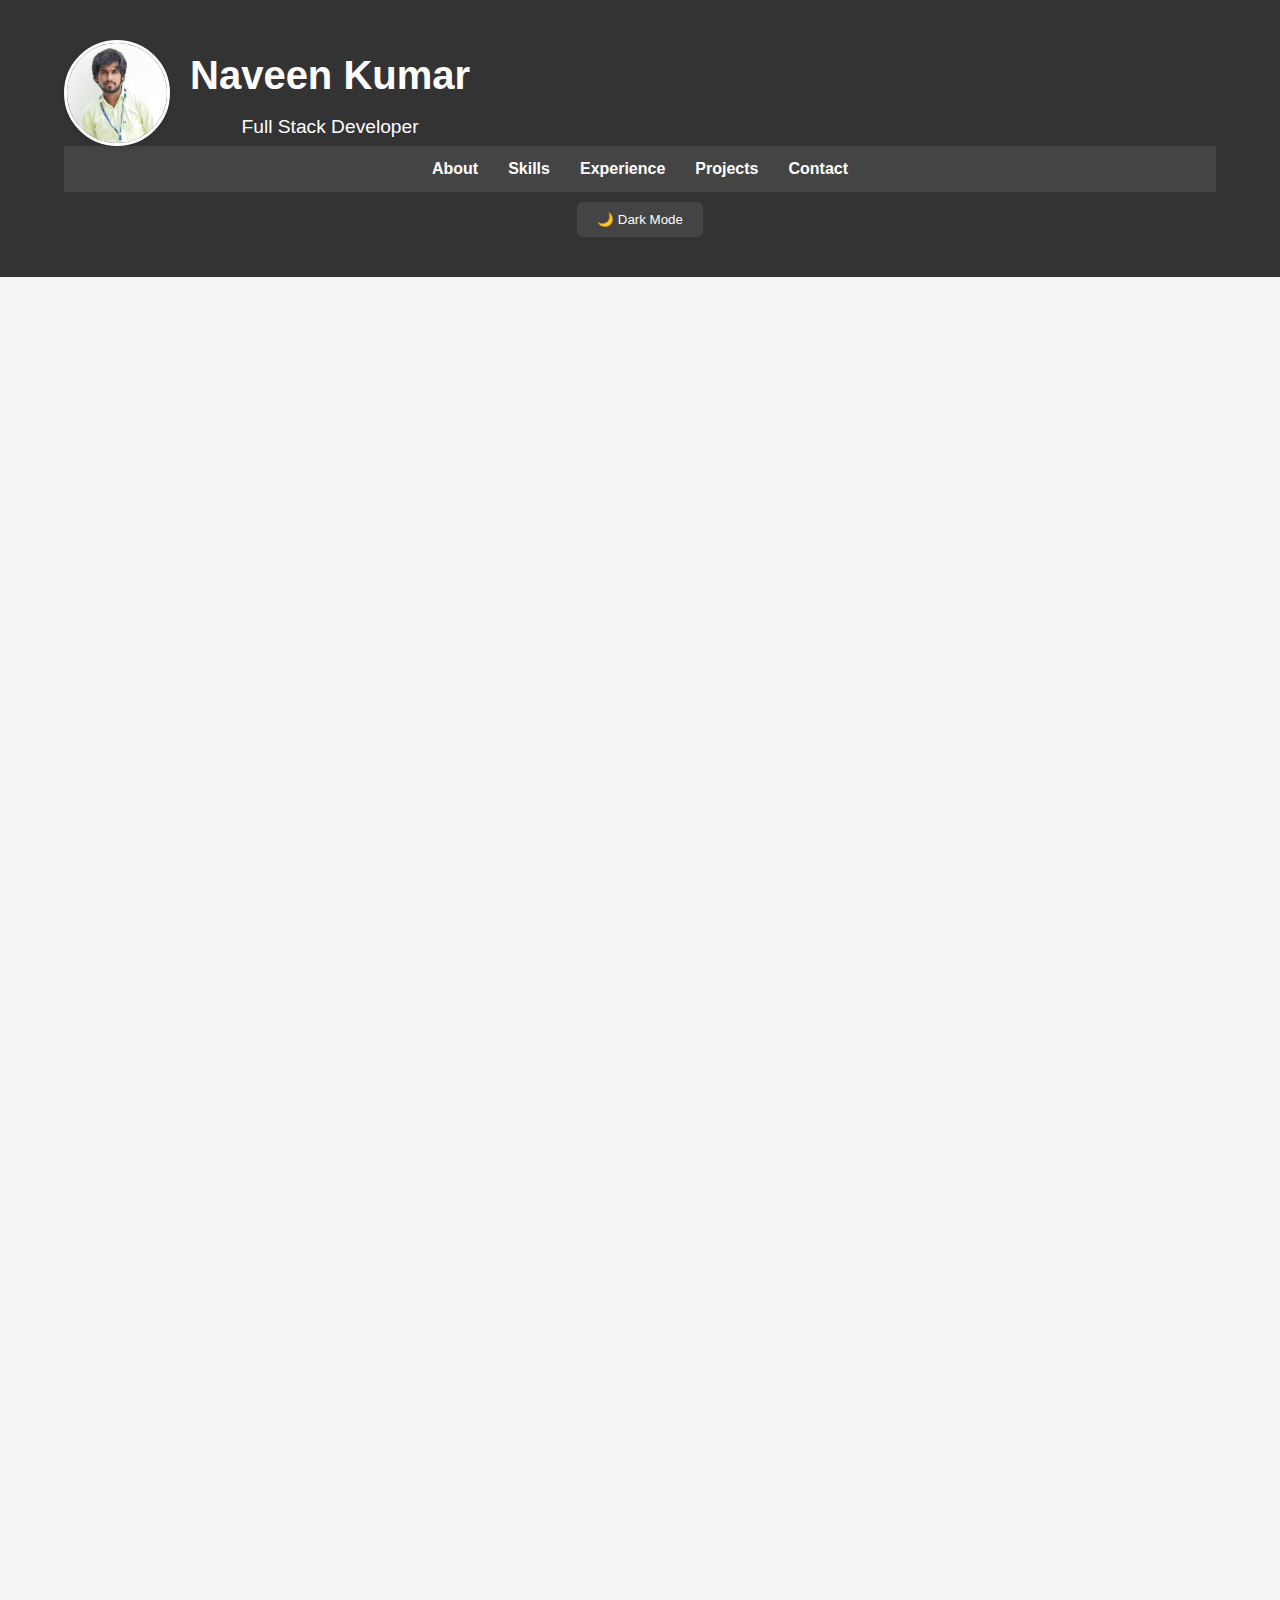
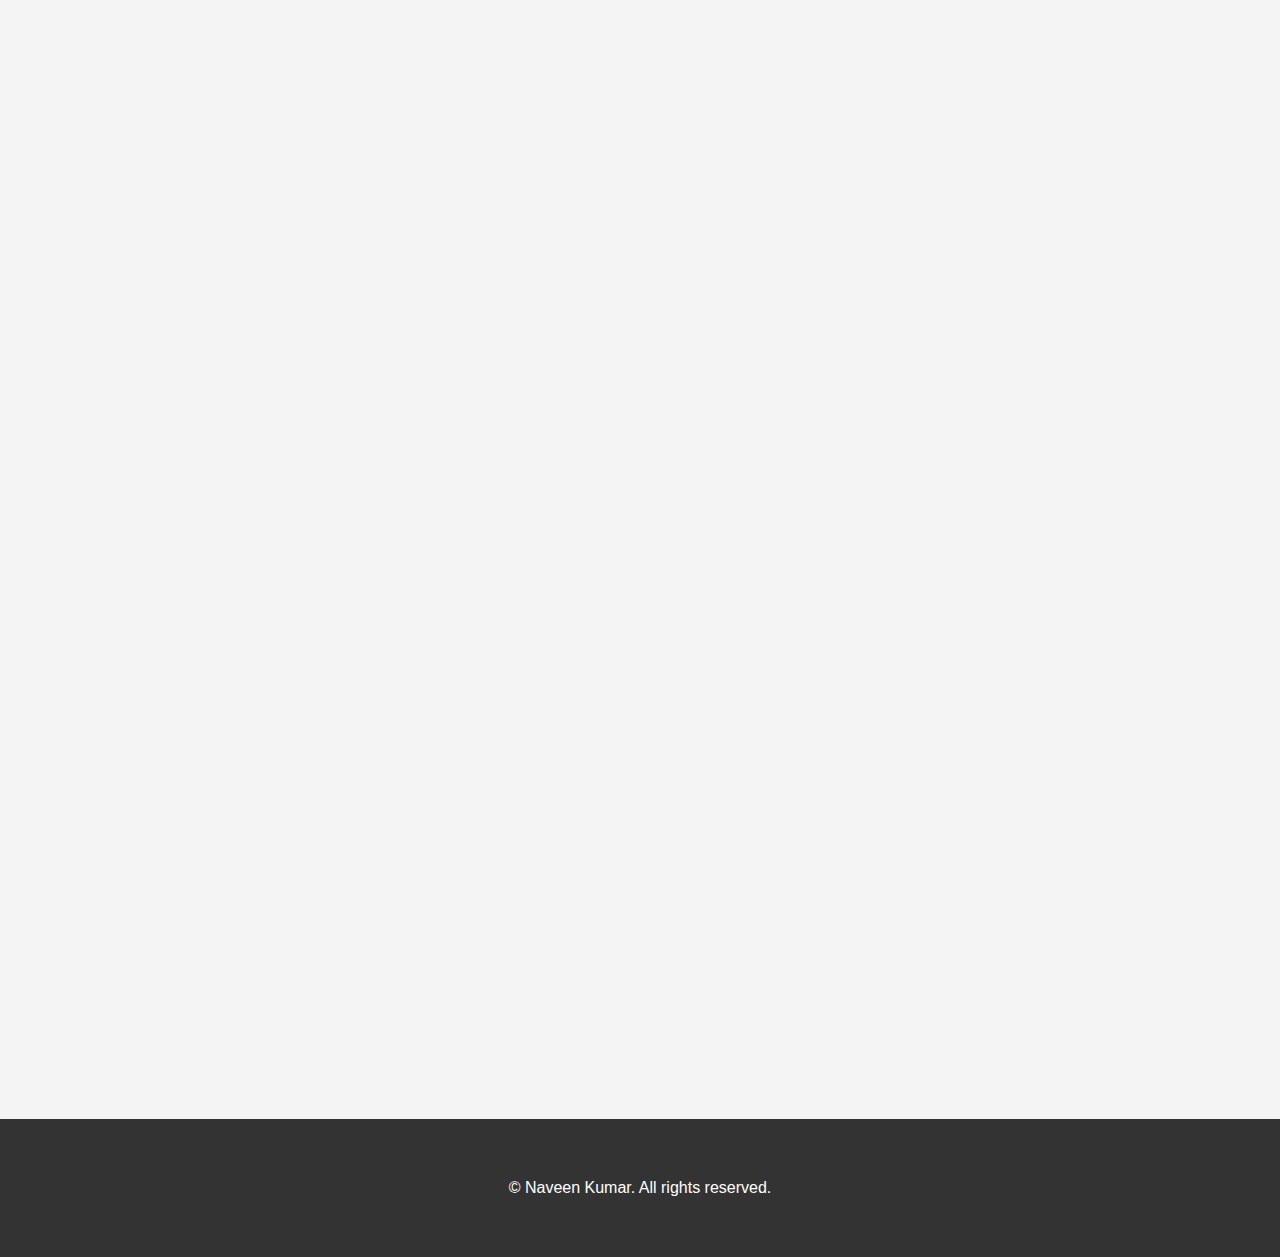
<file: index.html>
<!DOCTYPE html>
<html lang="en">
<head>
    <meta charset="UTF-8">
    <meta name="viewport" content="width=device-width, initial-scale=1.0">
    <title>Naveen Kumar - Senior Full Stack Developer</title>
    <link rel="stylesheet" href="https://cdnjs.cloudflare.com/ajax/libs/font-awesome/6.0.0/css/all.min.css">
    <link rel="stylesheet" href="styles.css">
</head>
<body>
    <!-- Header Section -->
    <header>
        <div class="container">
            <div class="profile">
                <img src="profile.jpg" alt="Naveen Kumar" class="profile-photo">
                <div>
                    <h1>Naveen Kumar</h1>
                    <p>Full Stack Developer</p>
                </div>
            </div>
            <nav>
                <ul>
                    <li><a href="#about">About</a></li>
                    <li><a href="#skills">Skills</a></li>
                    <li><a href="#experience">Experience</a></li>
                    <li><a href="#projects">Projects</a></li>
                    <li><a href="#contact">Contact</a></li>
                </ul>
            </nav>
            <button id="toggle-dark-mode">🌙 Dark Mode</button>
        </div>
    </header>

    <!-- About Section -->
    <section id="about" class="section">
        <div class="container">
            <h2>About Me</h2>
            <p>I’m a Full Stack Developer in building scalable web applications and automating complex workflows. My expertise includes Python, JavaScript, Odoo, React.js, and modern backend frameworks like Flask and FastAPI. I’m passionate about leveraging AI and machine learning to solve real-world problems.</p>
        </div>
    </section>

    <!-- Skills Section -->
    <section id="skills" class="section">
        <div class="container">
            <h2>Skills</h2>
            <div class="skills-grid">
                <div class="skill">
                    <i class="fas fa-code"></i>
                    <h3>Languages</h3>
                    <p>Python, JavaScript, SQL, HTML/CSS</p>
                </div>
                <div class="skill">
                    <i class="fas fa-layer-group"></i>
                    <h3>Frameworks</h3>
                    <p>Flask, FastAPI, React.js, Odoo</p>
                </div>
                <div class="skill">
                    <i class="fas fa-database"></i>
                    <h3>Databases</h3>
                    <p>PostgreSQL, MongoDB</p>
                </div>
                <div class="skill">
                    <i class="fas fa-tools"></i>
                    <h3>Tools</h3>
                    <p>Git, Docker, JIRA, REST APIs</p>
                </div>
            </div>
        </div>
    </section>

    <!-- Experience Section -->
    <section id="experience" class="section">
        <div class="container">
            <h2>Experience</h2>
            <div class="timeline">
                <div class="timeline-item">
                    <h3>Full Stack Developer</h3>
                    <p><strong>Thapovan Info System</strong> | 05/2024 - Present</p>
                    <ul>
                        <li>Developed an Applicant Tracking System (ATS) in Odoo with OpenAI integration.</li>
                        <li>Enhanced Odoo's LMS-FA module with automated bill scanning and AI-driven rules.</li>
                    </ul>
                </div>
                <div class="timeline-item">
                    <h3>Backend Developer</h3>
                    <p><strong>Autointelli</strong> | 11/2023 - 05/2024</p>
                    <ul>
                        <li>Built a Flask-based web app with PostgreSQL integration.</li>
                        <li>Implemented secure authentication and RESTful APIs.</li>
                    </ul>
                </div>
            </div>
        </div>
    </section>

    <!-- Projects Section -->
    <section id="projects" class="section">
        <div class="container">
            <h2>Projects</h2>
            <div class="projects-grid">
                <div class="project">
                    <h3>Applicant Tracking System (ATS)</h3>
                    <p>Developed an ATS in Odoo with OpenAI integration for resume analysis and candidate matching.</p>
                    <p><strong>Tech Stack:</strong> Odoo, Python, OpenAI LLM, PostgreSQL</p>
                </div>
                <div class="project">
                    <h3>HAPPi HRMS</h3>
                    <p>Built a comprehensive HR management system on Odoo with payroll, attendance, and recruitment modules.</p>
                    <p><strong>Tech Stack:</strong> Odoo, Python, React.js, PostgreSQL</p>
                </div>
                <div class="project">
                    <h3>Ticketing System</h3>
                    <p>Created a robust ticketing system in Odoo with an interactive dashboard for real-time tracking.</p>
                    <p><strong>Tech Stack:</strong> Odoo, JavaScript, PostgreSQL</p>
                </div>
                <div class="project">
                    <h3>LMS-FA Enhancements</h3>
                    <p>Enhanced Odoo's FA module with bill scanning and AI-driven business rules.</p>
                    <p><strong>Tech Stack:</strong> Odoo, Python, OpenAI LLM</p>
                </div>
            </div>
        </div>
    </section>

    <!-- Contact Section -->
    <section id="contact" class="section">
        <div class="container">
            <h2>Contact</h2>
            <p>Let’s connect and build something amazing together!</p>
            <ul class="contact-info">
                <li><i class="fas fa-envelope"></i> <a href="mailto:naveenkumardgl2000@gmail.com">naveenkumardgl2000@gmail.com</a></li>
                <li><i class="fas fa-phone"></i> +9597672778</li>
                <li><i class="fas fa-map-marker-alt"></i> Chennai, India</li>
            </ul>
            <ul class="social-links">
                <li><a href="https://www.linkedin.com/in/naveen-kumar-7896ba228"><i class="fab fa-linkedin"></i> LinkedIn</a></li>
                <li><a href="https://github.com/Naveenkumar2527"><i class="fab fa-github"></i> GitHub</a></li>
                <li><a href="https://portfolio-naveenkumar.netlify.app"><i class="fas fa-globe"></i> Portfolio</a></li>
            </ul>
        </div>
    </section>

    <!-- Footer -->
    <footer>
        <div class="container">
            <p>&copy; <span id="current-year"></span> Naveen Kumar. All rights reserved.</p>
        </div>
    </footer>

    <!-- Scripts -->
    <script src="script.js"></script>
</body>
</html>
</file>
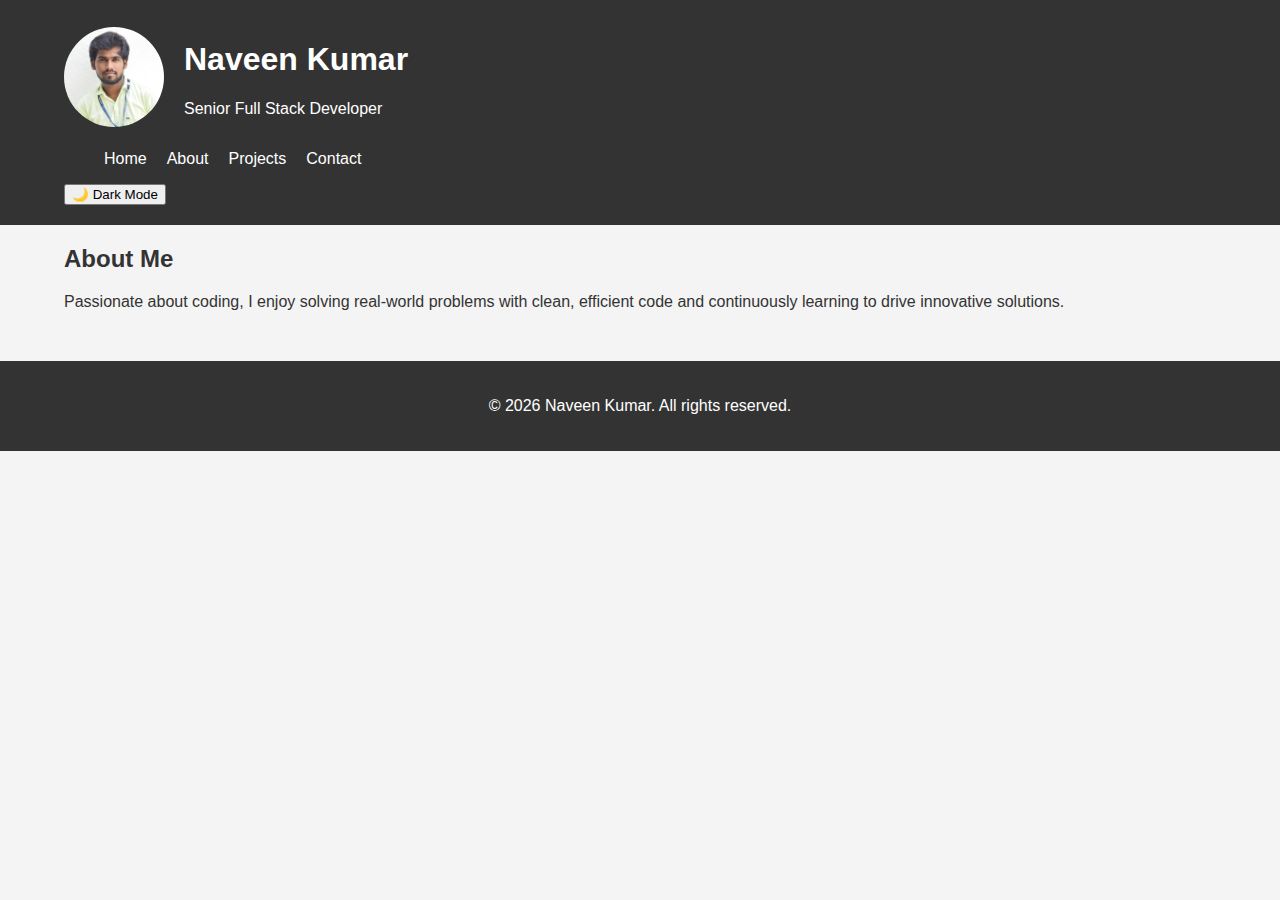
<file: about.html>
<!DOCTYPE html>
<html lang="en">
<head>
    <meta charset="UTF-8">
    <meta name="viewport" content="width=device-width, initial-scale=1.0">
    <title>About - Naveen Kumar</title>
    <link rel="stylesheet" href="styles/main.css">
    <link rel="stylesheet" href="styles/dark-mode.css" id="dark-mode-style" disabled>
</head>
<body>
    <header>
        <div class="container">
            <div class="profile">
                <img src="assets/images/profile.jpg" alt="Naveen Kumar" class="profile-photo">
                <div>
                    <h1>Naveen Kumar</h1>
                    <p>Senior Full Stack Developer</p>
                </div>
            </div>
            <nav>
                <ul>
                    <li><a href="index.html">Home</a></li>
                    <li><a href="about.html">About</a></li>
                    <li><a href="projects.html">Projects</a></li>
                    <li><a href="contact.html">Contact</a></li>
                </ul>
            </nav>
            <button id="toggle-dark-mode">🌙 Dark Mode</button>
        </div>
    </header>

    <!-- About Section -->
    <section id="about" class="section">
        <div class="container">
            <h2>About Me</h2>
            <p>Passionate about coding, I enjoy solving real-world problems with clean, efficient code and continuously learning to drive innovative solutions.</p>
        </div>
    </section>

    <!-- Footer -->
    <footer>
        <div class="container">
            <p>&copy; <span id="current-year"></span> Naveen Kumar. All rights reserved.</p>
        </div>
    </footer>

    <!-- Scripts -->
    <script src="scripts/main.js"></script>
    <script src="scripts/dark-mode.js"></script>
</body>
</html>
</file>
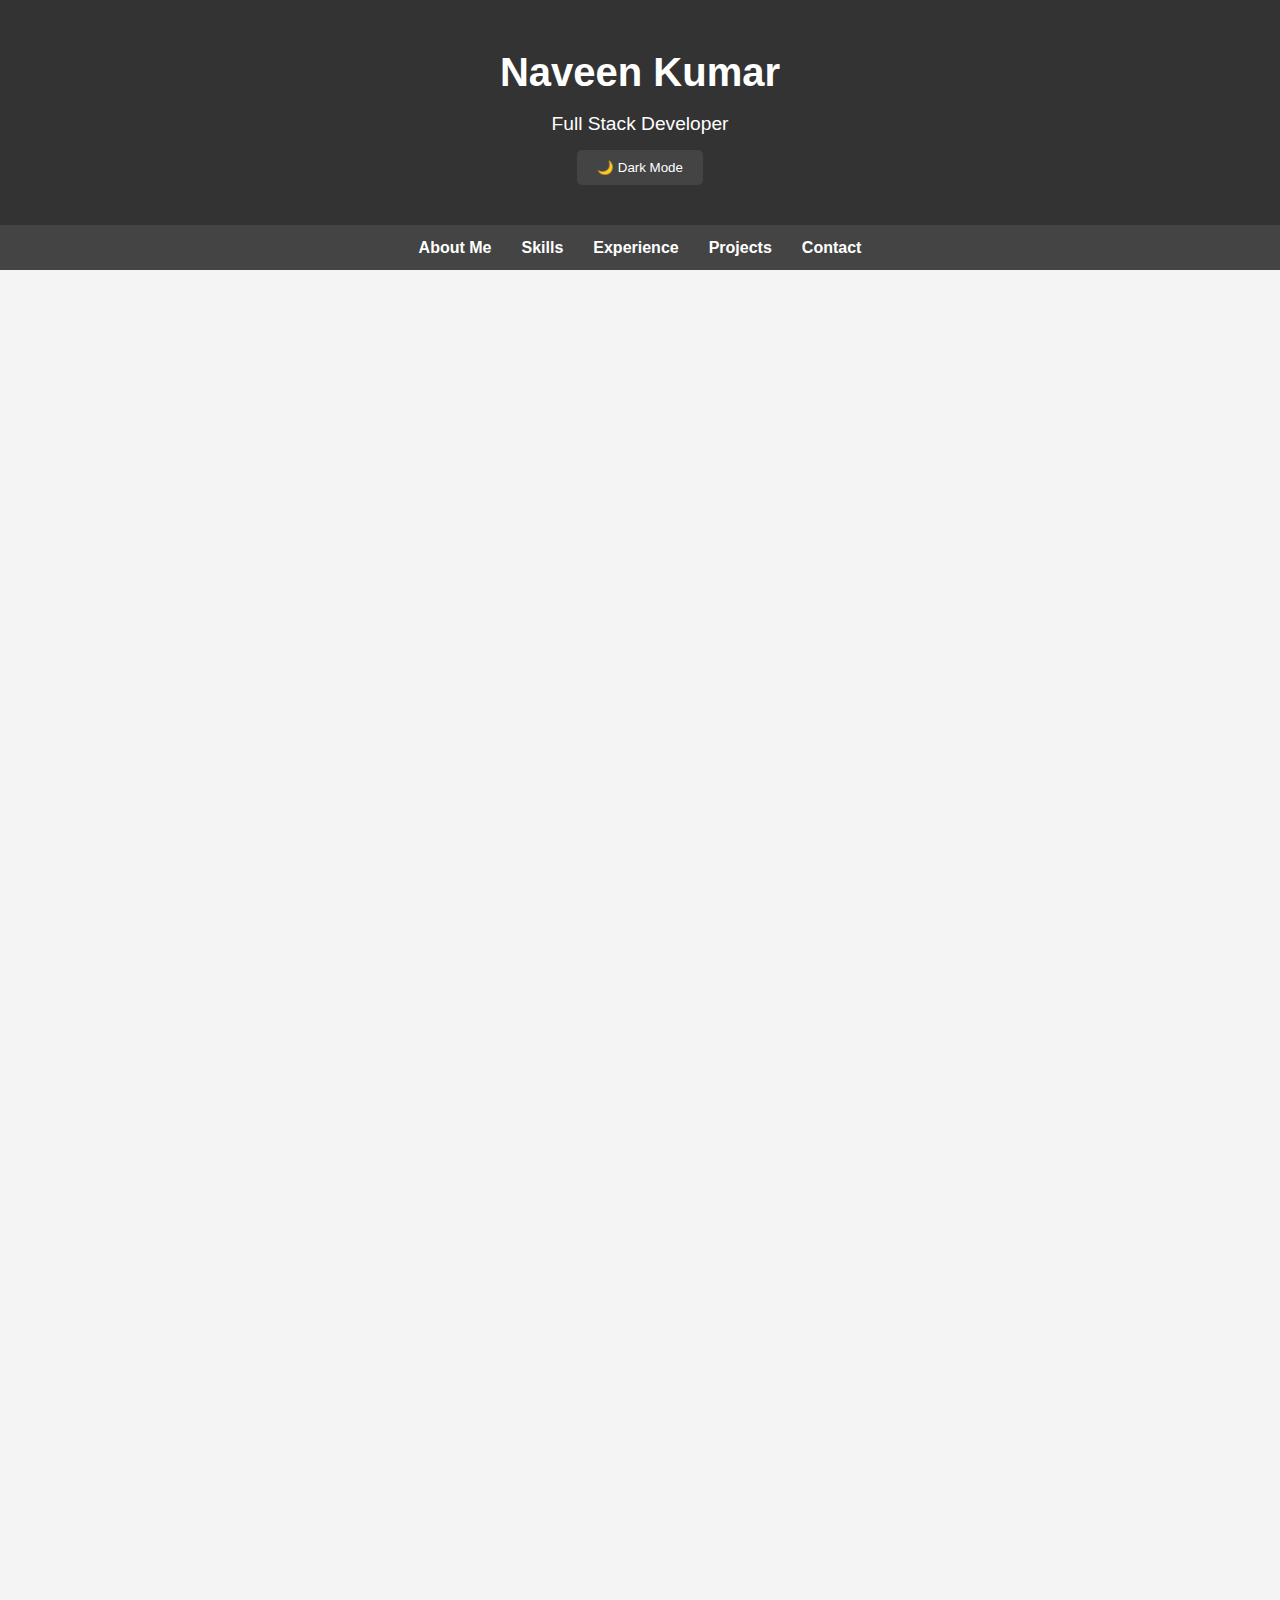
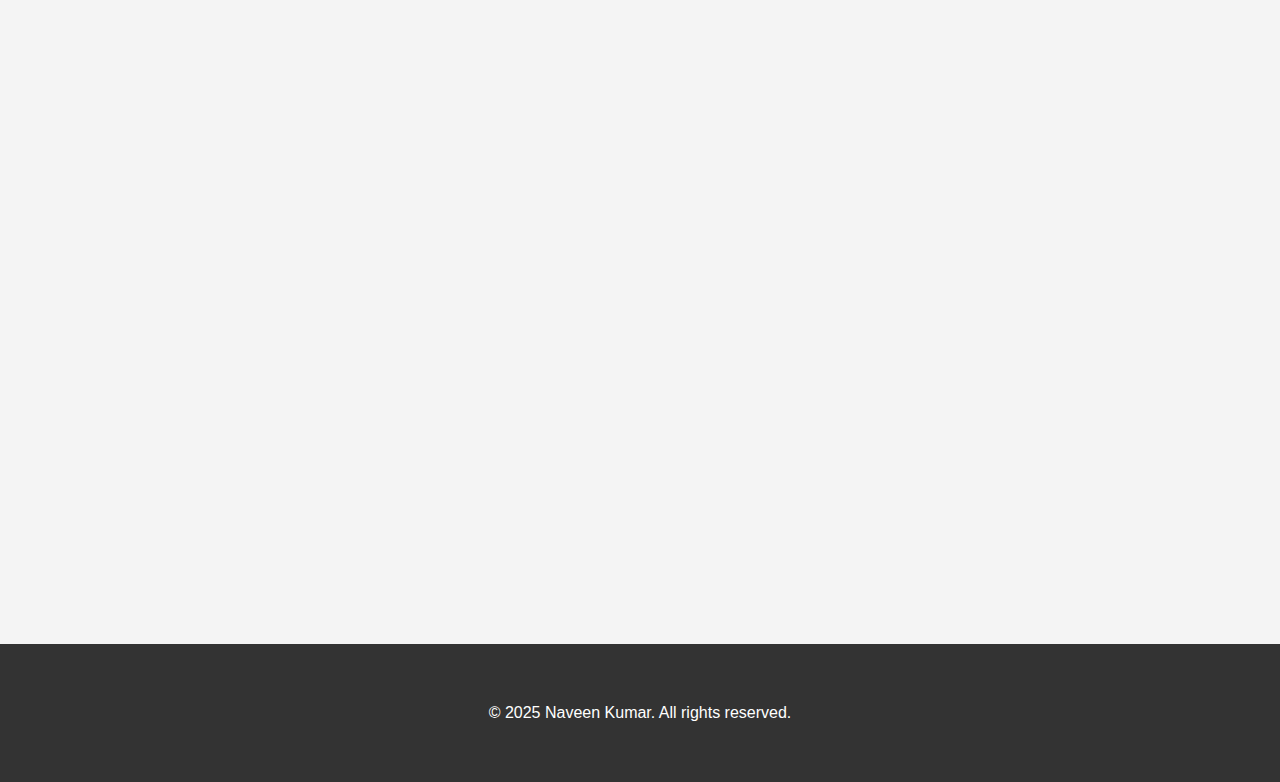
<file: intex.html>
<!DOCTYPE html>
<html lang="en">
<head>
    <meta charset="UTF-8">
    <meta name="viewport" content="width=device-width, initial-scale=1.0">
    <title>Naveen Kumar - Full Stack Developer</title>
    <link rel="stylesheet" href="styles.css">
</head>
<body>
    <header>
        <div class="container">
            <h1>Naveen Kumar</h1>
            <p>Full Stack Developer</p>
            <button id="toggle-dark-mode">🌙 Dark Mode</button>
        </div>
    </header>

    <nav>
        <ul>
            <li><a href="#about">About Me</a></li>
            <li><a href="#skills">Skills</a></li>
            <li><a href="#experience">Experience</a></li>
            <li><a href="#projects">Projects</a></li>
            <li><a href="#contact">Contact</a></li>
        </ul>
    </nav>

    <section id="about" class="section">
        <div class="container">
            <h2>About Me</h2>
            <p>I’m passionate about coding and solving real-world problems through clean and efficient code. As a Full Stack Developer, I focus on building innovative solutions and constantly improving my skills. My expertise includes working with a variety of programming languages, frameworks, and databases, and I enjoy tackling challenges to streamline complex processes.</p>
        </div>
    </section>

    <section id="skills" class="section">
        <div class="container">
            <h2>Skills</h2>
            <h3>Languages:</h3>
            <ul>
                <li>Python, JavaScript, HTML, SQL</li>
            </ul>
            <h3>Backend Frameworks:</h3>
            <ul>
                <li>Flask, FastAPI</li>
            </ul>
            <h3>Frontend Frameworks:</h3>
            <ul>
                <li>React.js</li>
            </ul>
            <h3>Databases:</h3>
            <ul>
                <li>PostgreSQL, MongoDB</li>
            </ul>
            <h3>Technologies:</h3>
            <ul>
                <li>Odoo, XML, GitLab, JIRA</li>
            </ul>
            <h3>Version Control:</h3>
            <ul>
                <li>Git</li>
            </ul>
        </div>
    </section>

    <section id="experience" class="section">
        <div class="container">
            <h2>Experience</h2>
            <h3>Full Stack Developer</h3>
            <p><strong>Thapovan Info System (05/2024 - Present)</strong></p>
            <ul>
                <li>Developed Applicant Tracking System (ATS) within the Odoo Requirements module to streamline job applications and candidate tracking.</li>
                <li>Integrated OpenAI's LLM for resume analysis, automating the extraction of key information such as skills, experience, and education from resumes.</li>
                <li>Built Resume Matching functionality using LLM, automating candidate-job fit recommendations based on job descriptions.</li>
                <li>Enhanced the LMS-FA module in Odoo, adding features such as automated bill scanning and integrating LLM-driven business rules for optimized operations.</li>
                <li>Developed HAPPi HRMS using Odoo, integrating Employee Management, Payroll, Attendance, and Recruitment, with custom modules like Work-from-Home and Expat Management.</li>
            </ul>

            <h3>Backend Developer</h3>
            <p><strong>Autointelli (11/2023 - 05/2024)</strong></p>
            <ul>
                <li>Designed and developed a Flask web application for data management, integrated with PostgreSQL.</li>
                <li>Implemented secure authentication, RESTful APIs, and robust backend functionalities using Python.</li>
            </ul>
        </div>
    </section>

    <section id="projects" class="section">
        <div class="container">
            <h2>Projects</h2>

            <div class="project">
                <h3>Applicant Tracking System (ATS) in Odoo</h3>
                <p><strong>Description:</strong> Developed within the Odoo platform, the ATS efficiently manages job applications and candidate tracking, improving recruitment workflows.</p>
                <p><strong>Technologies Used:</strong> Odoo, Python, OpenAI LLM, XML, PostgreSQL</p>
            </div>

            <div class="project">
                <h3>Resume Analysis Using OpenAI's LLM</h3>
                <p><strong>Description:</strong> Integrated OpenAI's LLM to analyze resumes, extracting key details like skills, experience, and qualifications.</p>
                <p><strong>Technologies Used:</strong> Python, OpenAI LLM, Machine Learning</p>
            </div>

            <div class="project">
                <h3>HAPPi HRMS Product</h3>
                <p><strong>Description:</strong> Developed a comprehensive HRMS solution on Odoo, integrating various HR modules like Payroll, Attendance, and Recruitment, with custom modules for Work-from-Home and Expat Management.</p>
                <p><strong>Technologies Used:</strong> Odoo, Python, PostgreSQL, ReactJS</p>
            </div>

            <div class="project">
                <h3>Ticketing System Development</h3>
                <p><strong>Description:</strong> Created an interactive ticketing system within Odoo for managing support tickets and inquiries. Developed a dashboard for real-time ticket tracking and performance metrics.</p>
                <p><strong>Technologies Used:</strong> Odoo, JavaScript, PostgreSQL</p>
            </div>
        </div>
    </section>

    <section id="contact" class="section">
        <div class="container">
            <h2>Contact</h2>
            <p>If you'd like to get in touch, feel free to reach out via email or LinkedIn.</p>
            <ul>
                <li>Email: <a href="mailto:naveenkumardgl2000@gmail.com">naveenkumardgl2000@gmail.com</a></li>
                <li>Phone: +9597672778</li>
                <li>Location: Anand</li>
            </ul>

            <h3>References</h3>
            <p><strong>Mohamed Yahiya</strong></p>
            <ul>
                <li>Project Manager, Thapovan Info System</li>
                <li>Phone: 8608412877</li>
            </ul>

            <p><strong>Project Manager, Autointelli</strong></p>
            <ul>
                <li>Phone: +1-571-426-9715</li>
            </ul>

            <h3>Social Links</h3>
            <ul>
                <li>LinkedIn: <a href="#">Insert LinkedIn Profile URL</a></li>
                <li>GitHub: <a href="#">Insert GitHub Profile URL</a></li>
                <li>Portfolio: <a href="#">Insert Portfolio Website URL</a></li>
            </ul>
        </div>
    </section>

    <footer>
        <div class="container">
            <p>&copy; 2025 Naveen Kumar. All rights reserved.</p>
        </div>
    </footer>

    <script src="script.js"></script>
</body>
</html>
</file>
<file: styles.css>
/* General Styles */
body {
    font-family: 'Arial', sans-serif;
    line-height: 1.6;
    margin: 0;
    padding: 0;
    background-color: #f4f4f4;
    color: #333;
    transition: background-color 0.3s, color 0.3s;
}

.container {
    width: 90%;
    max-width: 1200px;
    margin: 0 auto;
    padding: 20px;
}

/* Header */
header {
    background: #333;
    color: #fff;
    padding: 20px 0;
    text-align: center;
}

header h1 {
    margin: 0;
    font-size: 2.5rem;
}

header p {
    margin: 5px 0 0;
    font-size: 1.2rem;
}

#toggle-dark-mode {
    background: #444;
    color: #fff;
    border: none;
    padding: 10px 20px;
    cursor: pointer;
    margin-top: 10px;
    border-radius: 5px;
    transition: background 0.3s;
}

#toggle-dark-mode:hover {
    background: #555;
}

/* Navigation */
nav {
    background: #444;
    padding: 10px 0;
}

nav ul {
    list-style: none;
    padding: 0;
    margin: 0;
    display: flex;
    justify-content: center;
}

nav ul li {
    margin: 0 15px;
}

nav ul li a {
    color: #fff;
    text-decoration: none;
    font-weight: bold;
    transition: color 0.3s;
}

nav ul li a:hover {
    color: #ff6347;
}

/* Sections */
.section {
    padding: 40px 0;
}

.section h2 {
    font-size: 2rem;
    margin-bottom: 20px;
    color: #333;
}

.section p {
    font-size: 1.1rem;
    color: #555;
}

/* Skills Grid */
.skills-grid {
    display: grid;
    grid-template-columns: repeat(auto-fit, minmax(200px, 1fr));
    gap: 20px;
}

.skills-grid h3 {
    font-size: 1.2rem;
    margin-bottom: 10px;
}

.skills-grid ul {
    list-style: none;
    padding: 0;
}

.skills-grid ul li {
    margin: 5px 0;
}

/* Experience */
.experience-item {
    margin-bottom: 30px;
}

.experience-item h3 {
    font-size: 1.5rem;
    margin-bottom: 10px;
}

.experience-item p {
    font-size: 1.1rem;
    color: #555;
}

.experience-item ul {
    list-style: disc;
    padding-left: 20px;
}

.experience-item ul li {
    margin: 5px 0;
}

/* Projects Grid */
.projects-grid {
    display: grid;
    grid-template-columns: repeat(auto-fit, minmax(300px, 1fr));
    gap: 20px;
}

.project {
    background: #fff;
    padding: 20px;
    border-radius: 5px;
    box-shadow: 0 2px 5px rgba(0, 0, 0, 0.1);
}

.project h3 {
    font-size: 1.3rem;
    margin-bottom: 10px;
}

.project p {
    font-size: 1rem;
    color: #555;
}

/* Contact */
.contact-info {
    list-style: none;
    padding: 0;
}

.contact-info li {
    margin: 10px 0;
    font-size: 1.1rem;
}

.contact-info i {
    margin-right: 10px;
    color: #333;
}

.social-links {
    list-style: none;
    padding: 0;
    display: flex;
    gap: 15px;
}

.social-links a {
    color: #333;
    text-decoration: none;
    font-size: 1.1rem;
    transition: color 0.3s;
}

.social-links a:hover {
    color: #ff6347;
}

/* Footer */
footer {
    background: #333;
    color: #fff;
    text-align: center;
    padding: 20px 0;
    margin-top: 40px;
}

/* Dark Mode */
body.dark-mode {
    background-color: #333;
    color: #f4f4f4;
}

.dark-mode .section h2,
.dark-mode .section p,
.dark-mode .project h3,
.dark-mode .project p,
.dark-mode .contact-info i,
.dark-mode .social-links a {
    color: #f4f4f4;
}

.dark-mode .project {
    background: #444;
    color: #f4f4f4;
}

.dark-mode nav ul li a,
.dark-mode .social-links a {
    color: #f4f4f4;
}

.dark-mode nav ul li a:hover,
.dark-mode .social-links a:hover {
    color: #ff6347;
}
/* Profile Photo */
.profile {
    display: flex;
    align-items: center;
    gap: 20px;
}

.profile-photo {
    width: 100px;
    height: 100px;
    border-radius: 50%;
    border: 3px solid #fff;
    box-shadow: 0 2px 5px rgba(0, 0, 0, 0.1);
}

/* Smooth Scroll */
html {
    scroll-behavior: smooth;
}

/* Scroll Animations */
.section {
    opacity: 0;
    transform: translateY(20px);
    transition: opacity 0.6s ease-out, transform 0.6s ease-out;
}

.section.visible {
    opacity: 1;
    transform: translateY(0);
}
</file>
<file: styles/main.css>
/* General Styles */
body {
    font-family: 'Arial', sans-serif;
    margin: 0;
    padding: 0;
    background-color: #f4f4f4;
    color: #333;
}

.container {
    width: 90%;
    max-width: 1200px;
    margin: 0 auto;
}

/* Header Styles */
header {
    background-color: #333;
    color: #fff;
    padding: 20px 0;
}

.profile {
    display: flex;
    align-items: center;
}

.profile-photo {
    border-radius: 50%;
    width: 100px;
    height: 100px;
    margin-right: 20px;
}

nav ul {
    list-style: none;
    display: flex;
    gap: 20px;
}

nav ul li a {
    color: #fff;
    text-decoration: none;
}

/* Hero Section */
.hero {
    background: url('../assets/images/background.jpg') no-repeat center center/cover;
    color: #fff;
    padding: 100px 0;
    text-align: center;
}

.hero h2 {
    font-size: 3rem;
    margin-bottom: 20px;
}

.hero p {
    font-size: 1.2rem;
    margin-bottom: 30px;
}

.hero .btn {
    background-color: #007BFF;
    color: #fff;
    padding: 10px 20px;
    text-decoration: none;
    border-radius: 5px;
}

/* Projects Grid */
.projects-grid {
    display: grid;
    grid-template-columns: repeat(auto-fit, minmax(300px, 1fr));
    gap: 20px;
}

.project {
    background-color: #fff;
    padding: 20px;
    border-radius: 10px;
    box-shadow: 0 4px 6px rgba(0, 0, 0, 0.1);
}

.project img {
    width: 100%;
    border-radius: 10px;
}

/* Footer */
footer {
    background-color: #333;
    color: #fff;
    text-align: center;
    padding: 20px 0;
    margin-top: 50px;
}
</file>
<file: styles/dark-mode.css>
body {
    background-color: #121212;
    color: #e0e0e0;
}

header {
    background-color: #1f1f1f;
}

.hero {
    background-color: #1f1f1f;
}

.project {
    background-color: #1f1f1f;
    color: #e0e0e0;
}

footer {
    background-color: #1f1f1f;
}
</file>
